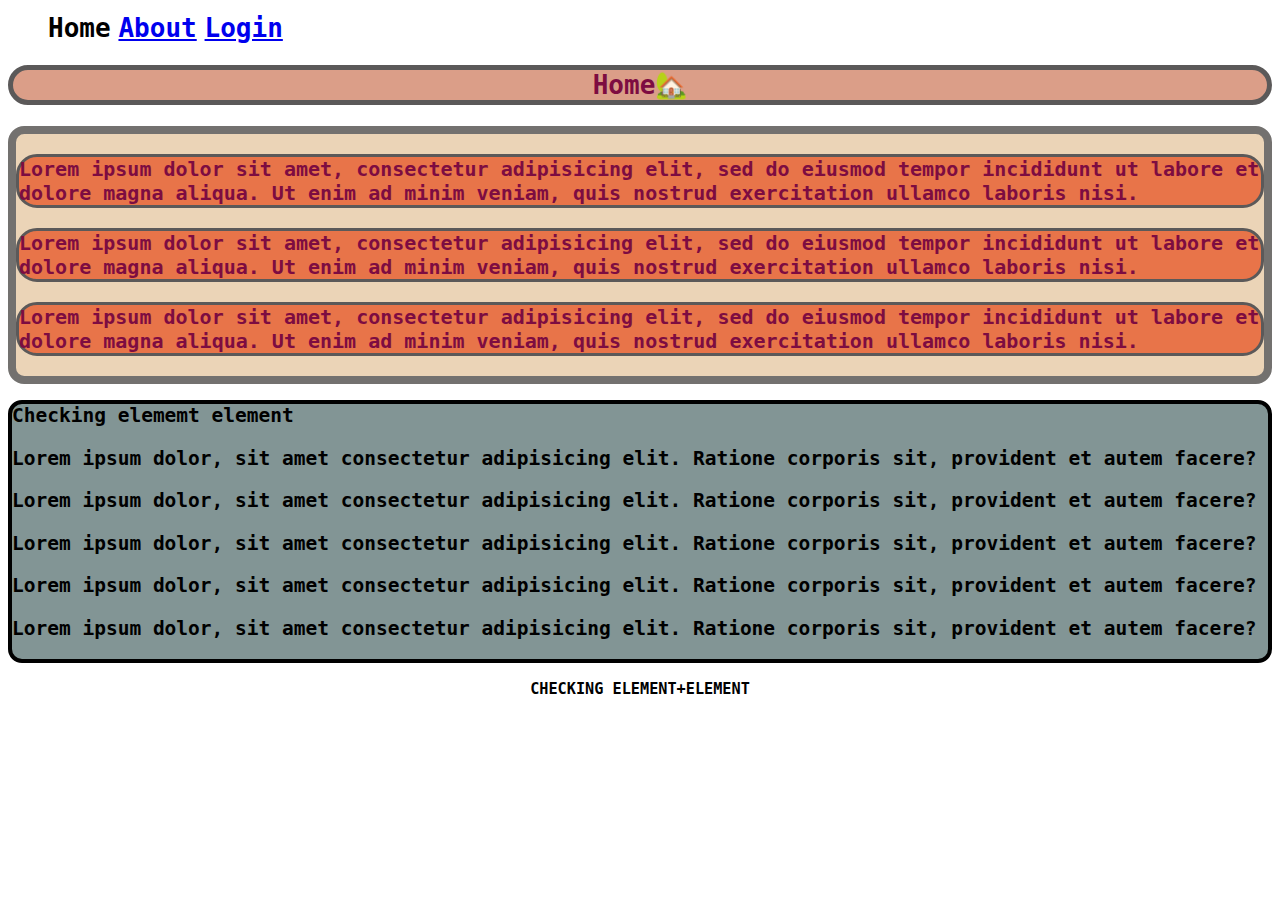
<file: index.html>
<!DOCTYPE html>
<html lang="en">
<head>
  <title>My first website!</title>
  <link rel="stylesheet" type="text/css" href="style.css">
  <!-- <style>
    li {
      color: cadetblue;
    }
  </style>
   -->
</head>
<body>
  <!-- <button class="btn btn-primary">Default</button> -->
  <header >
    <nav>
      <ul>
        <li>Home</li>
        <li><a href="about.html">About</a></li>
        <li><a href="login.html">Login</a></li>
      </ul>
    </nav>
  </header>
  <section>
    <h2 class="homeHeading">Home🏡</h2>
    <div id="divHome"><p class="indexParaHome">Lorem ipsum dolor sit amet, consectetur adipisicing elit, sed do eiusmod
    tempor incididunt ut labore et dolore magna aliqua. Ut enim ad minim veniam,
    quis nostrud exercitation ullamco laboris nisi.</p>
    <p class="indexParaHome">Lorem ipsum dolor sit amet, consectetur adipisicing elit, sed do eiusmod
    tempor incididunt ut labore et dolore magna aliqua. Ut enim ad minim veniam,
    quis nostrud exercitation ullamco laboris nisi.</p>
    <p class="indexParaHome">Lorem ipsum dolor sit amet, consectetur adipisicing elit, sed do eiusmod
    tempor incididunt ut labore et dolore magna aliqua. Ut enim ad minim veniam,
    quis nostrud exercitation ullamco laboris nisi.</p></div>
    
    <h2>Checking elememt element
      <div>
        <p>Lorem ipsum dolor, sit amet consectetur adipisicing elit. Ratione corporis sit, provident et autem facere?</p>
        <p>Lorem ipsum dolor, sit amet consectetur adipisicing elit. Ratione corporis sit, provident et autem facere?</p>
        <p>Lorem ipsum dolor, sit amet consectetur adipisicing elit. Ratione corporis sit, provident et autem facere?</p>
        <p>Lorem ipsum dolor, sit amet consectetur adipisicing elit. Ratione corporis sit, provident et autem facere?</p>
        <p>Lorem ipsum dolor, sit amet consectetur adipisicing elit. Ratione corporis sit, provident et autem facere?</p>
      </div>
    </h2>
    <h3>CHECKING ELEMENT+ELEMENT </h3>
  </section>
</body>
</html>
</file>
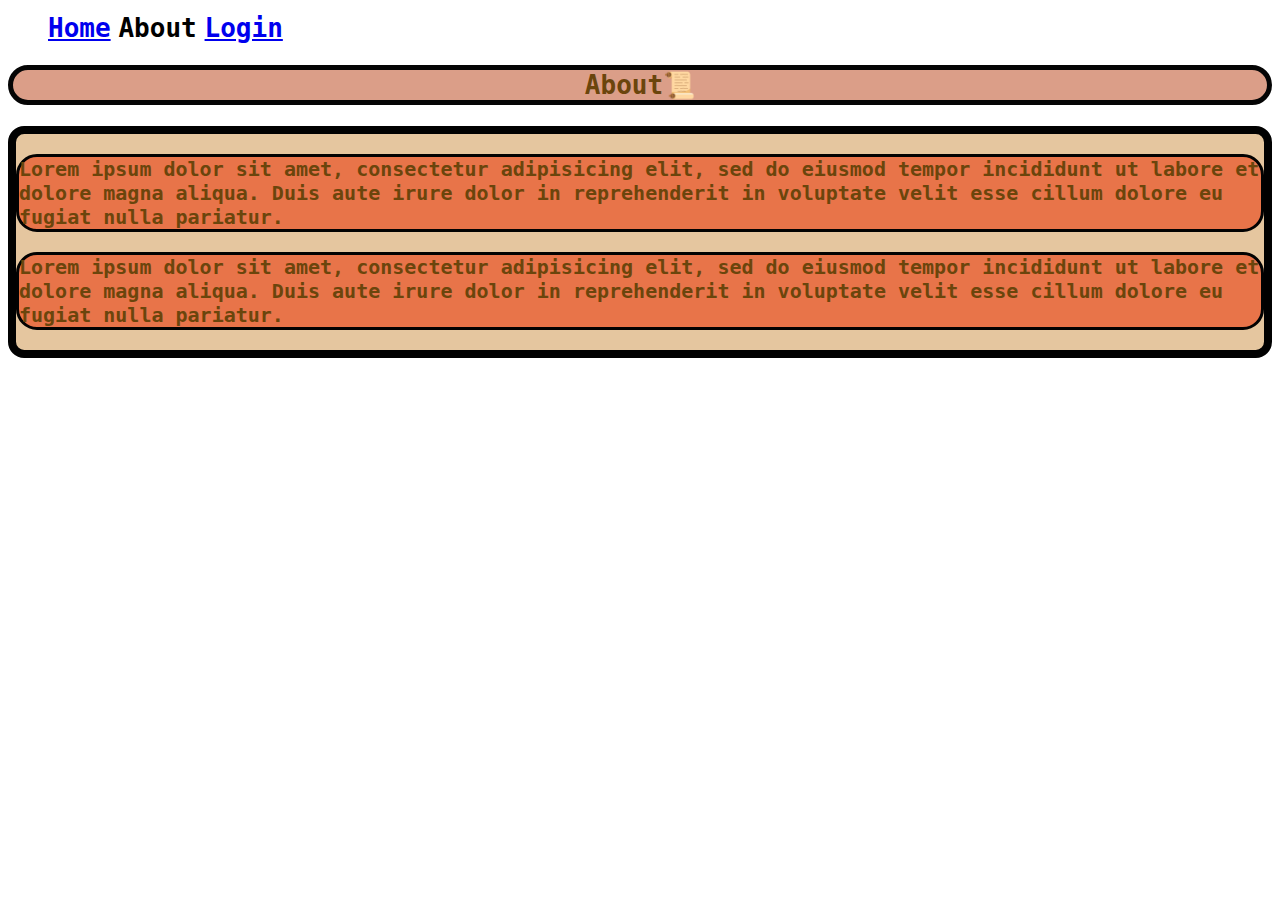
<file: about.html>
<!DOCTYPE html>
<html>
<head>
  <link rel="stylesheet" type="text/css" href="style.css">

  <title>My first website!</title>
</head>
<body>
  <header>
    <nav>
      <ul>
        <li><a href="index.html">Home</a></li>
        <li>About</li>
        <li><a href="login.html">Login</a></li>
      </ul>
    </nav>
  </header>
  <section>
    <h2 class="aboutHeading">About📜</h2>
    <div id="divAbout"><p class="indexParaAbout">Lorem ipsum dolor sit amet, consectetur adipisicing elit, sed do eiusmod
    tempor incididunt ut labore et dolore magna aliqua. Duis aute irure dolor in reprehenderit in voluptate velit esse
    cillum dolore eu fugiat nulla pariatur. </p>
    <p class="indexParaAbout">Lorem ipsum dolor sit amet, consectetur adipisicing elit, sed do eiusmod
    tempor incididunt ut labore et dolore magna aliqua. Duis aute irure dolor in reprehenderit in voluptate velit esse
    cillum dolore eu fugiat nulla pariatur. </p>
    </div>
  </section>
</body>
</html>
</file>
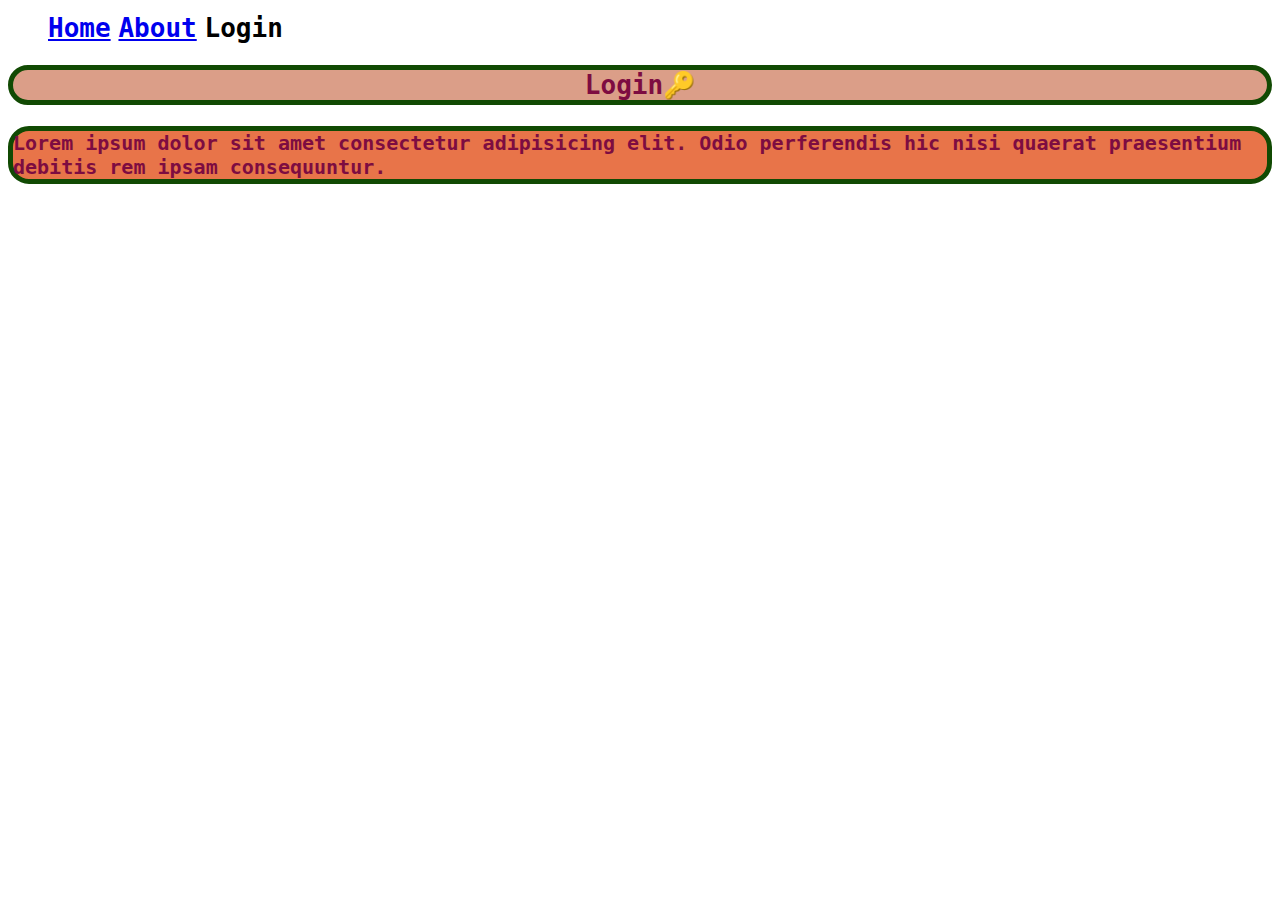
<file: login.html>
<!DOCTYPE html>
<html>
<head>
  <link rel="stylesheet" type="text/css" href="style.css">

  <title>My first website!</title>
</head>
<body>
  <header>
    <nav>
      <ul>
        <li><a href="index.html">Home</a></li>
        <li><a href="about.html">About</a></li>
        <li>Login</li>
      </ul>
    </nav>
  </header>
  <section>
    <h2 class="loginHeading">Login🔑</h2>
    <p class="indexParalogin">Lorem ipsum dolor sit amet consectetur adipisicing elit. Odio perferendis hic nisi quaerat praesentium debitis rem ipsam consequuntur.</p>
  </section>
</body>
</html>
</file>
<file: style.css>
/* Selector{
    Property : value;
  }  */
/* *{
  text-align: center;
} */
body{
  background-image: url(https://wallpaperaccess.com/full/53932.jpg);
  /* background-size: cover; */
  font-family:monospace;
  
}
/* p{ 
  color : black!important;
} */
.loginHeading {
  color:rgb(125, 12, 65);
  background-color: rgb(219, 158, 136);
  text-align: center;
  border: 5px solid rgb(17, 74, 3) ;
  font-size:xx-large;
  border-radius: 1cap;
  border-style:solid;
  cursor:pointer;
}
.indexParalogin{ 
  border: 5px solid rgb(17, 74, 3) ;
  background-color: rgb(232, 116, 73);
  border-radius: 1.5cap;
  color : rgb(125, 12, 65) ;
  font-size: x-large;
  font-weight: bold;
}
.homeHeading {
  color:rgb(125, 12, 65);
  background-color: rgb(219, 158, 136);
  text-align: center;
  border: 5px solid rgb(91, 89, 89) ;
  font-size:xx-large;
  border-radius: 1cap;
  border-style:solid;
  cursor:pointer;
}
.indexParaHome{
  border: 3px solid rgb(91, 89, 89) ;
  background-color: rgb(232, 116, 73);
  border-radius: 1.5cap;
  color : rgb(125, 12, 65);
  font-size: x-large;
  font-weight: bold;
}
.aboutHeading {
  color:rgb(107, 69, 12);
  background-color: rgb(219, 158, 136);
  text-align: center;
  border: 5px solid rgb(5, 5, 5) ;
  font-size:xx-large;
  border-radius: 1cap;
  border-style:solid;
  cursor:pointer;
}
.indexParaAbout{
  border: 3px solid;
  background-color: rgb(232, 116, 73);
  border-radius: 1.5cap;
  color : rgb(107, 69, 12);
  font-size: x-large;
  font-weight: bold;
  border-color: rgb(2, 2, 2);
}
li{
  display : inline-block;
  font-size:xx-large;
  font-weight: bold;
  list-style: none;
  cursor:not-allowed;
}
#divHome{
  border: 8px solid;
  border-radius:1.8cap;
  border-color: rgb(115, 113, 111);
  background-color: rgba(222, 184, 135,0.6);
}
#divAbout{
  border: 8px solid;
  border-radius:1.8cap;
  border-color: rgb(1, 1, 1);
  background-color: rgba(222, 184, 135,0.8);
}
/* h2 p{
  background: rgba(47, 79, 79,0.6);
  color: rgb(0, 0, 0);
  text-align: center;
  border: 4px solid black;
  border-radius: 1cap;
} */
h2 { 
  background: rgba(47, 79, 79,0.6);
  /* color: rgb(0, 0, 0) !important; */
  /* text-align: center; */
  border: 4px solid black;
  border-radius: 1cap;
}
/* div :last-child{
  background: rgba(47, 79, 79,0.6);
  color: rgb(243, 238, 238);
  text-align: center;
  border: 4px solid black;
  border-radius: 1cap;
} */
h3{
  text-align: center;
}
h2+ h3:hover{ /* for + these changes will be applies only h3 which is after h2  not applied to h2*/
  background: rgba(47, 79, 79,0.6);
  color: rgb(255, 252, 252);
  text-align: center;
  border: 4px solid black;
  border-radius: 1cap;
}
</file>
